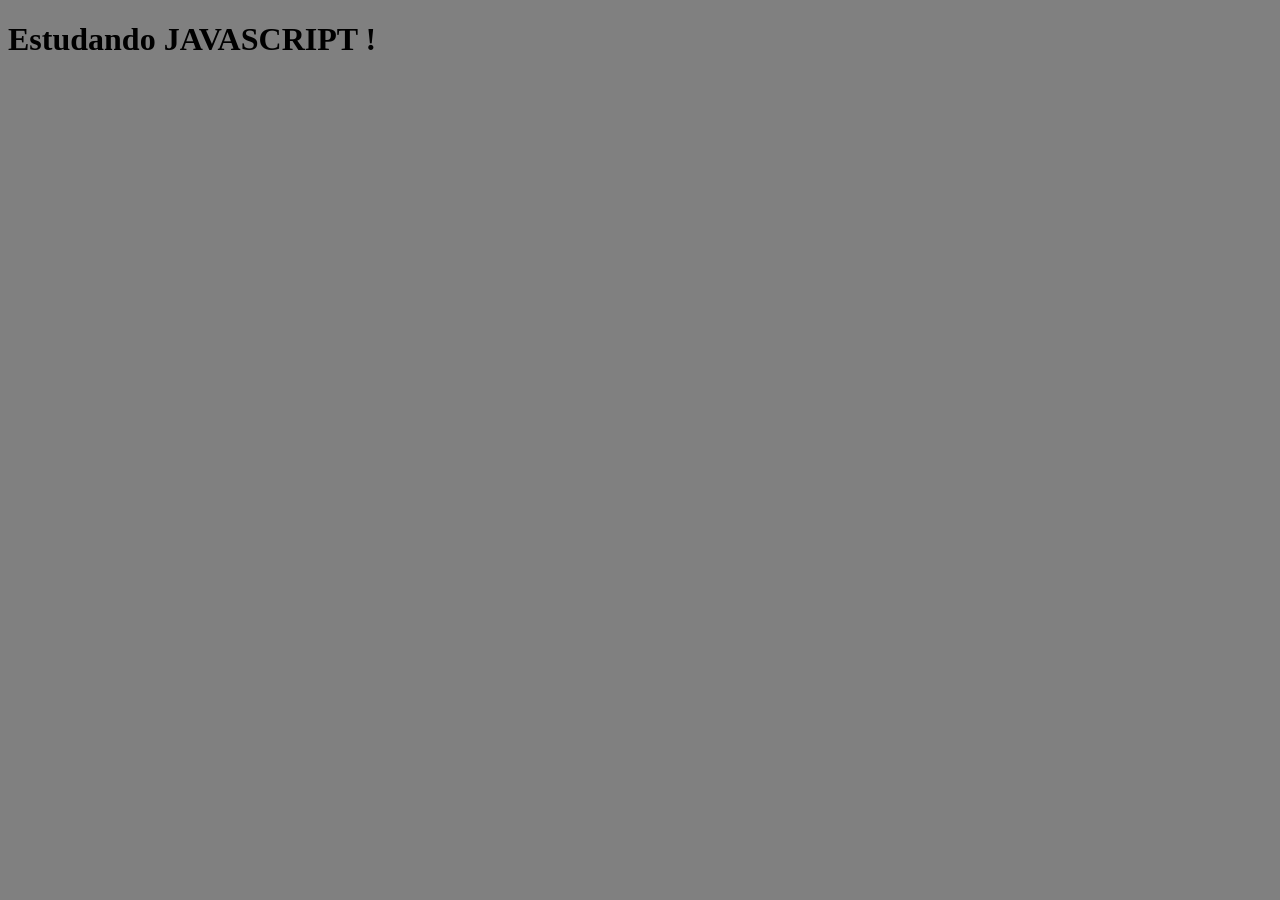
<file: JAVASCRIPT/index.html>
<!DOCTYPE html>
<html lang="en">
<head>
    <meta charset="UTF-8">
    <meta name="viewport" content="width=device-width, initial-scale=1.0">
    <title>Meu primeiro JS</title>
    <style>
        body{
            background-color: grey;
        }
    </style>
</head>
<body>
    <h1>Estudando JAVASCRIPT !</h1>

    <script src="script.js"></script>
</body>
</html>
</file>
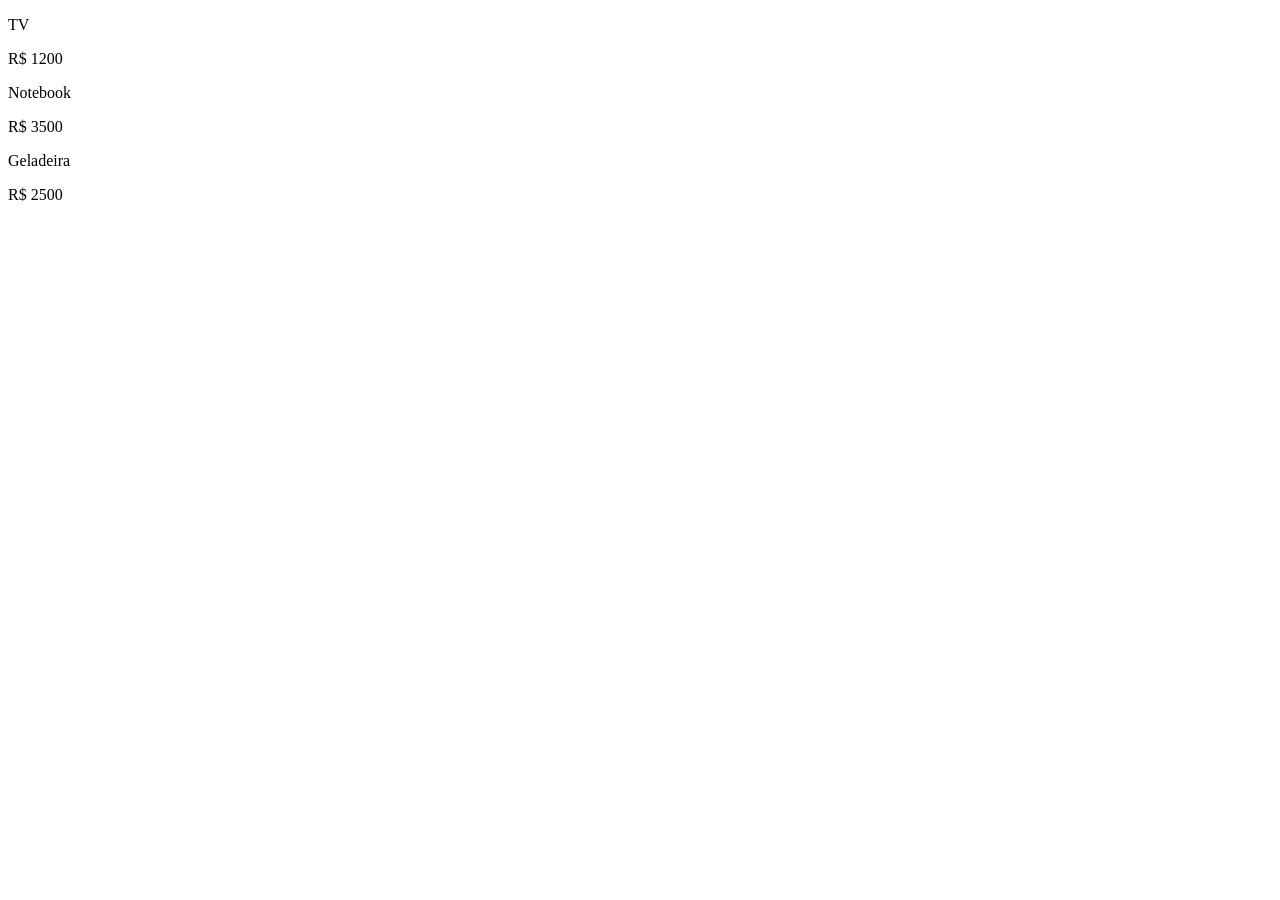
<file: JAVASCRIPT/Eventos-Input/index.html>
<!DOCTYPE html>
<html lang="en">
<head>
    <meta charset="UTF-8">
    <meta name="viewport" content="width=device-width, initial-scale=1.0">
    <title>Document</title>
</head>
<body>

    <!-- <input type="text" id="busca" placeholder="Buscar produto">

    <div id="resultado"></div> -->

    <div id="resultado"></div>



    

    <script src="script.js"></script>
</body>
</html>
</file>
